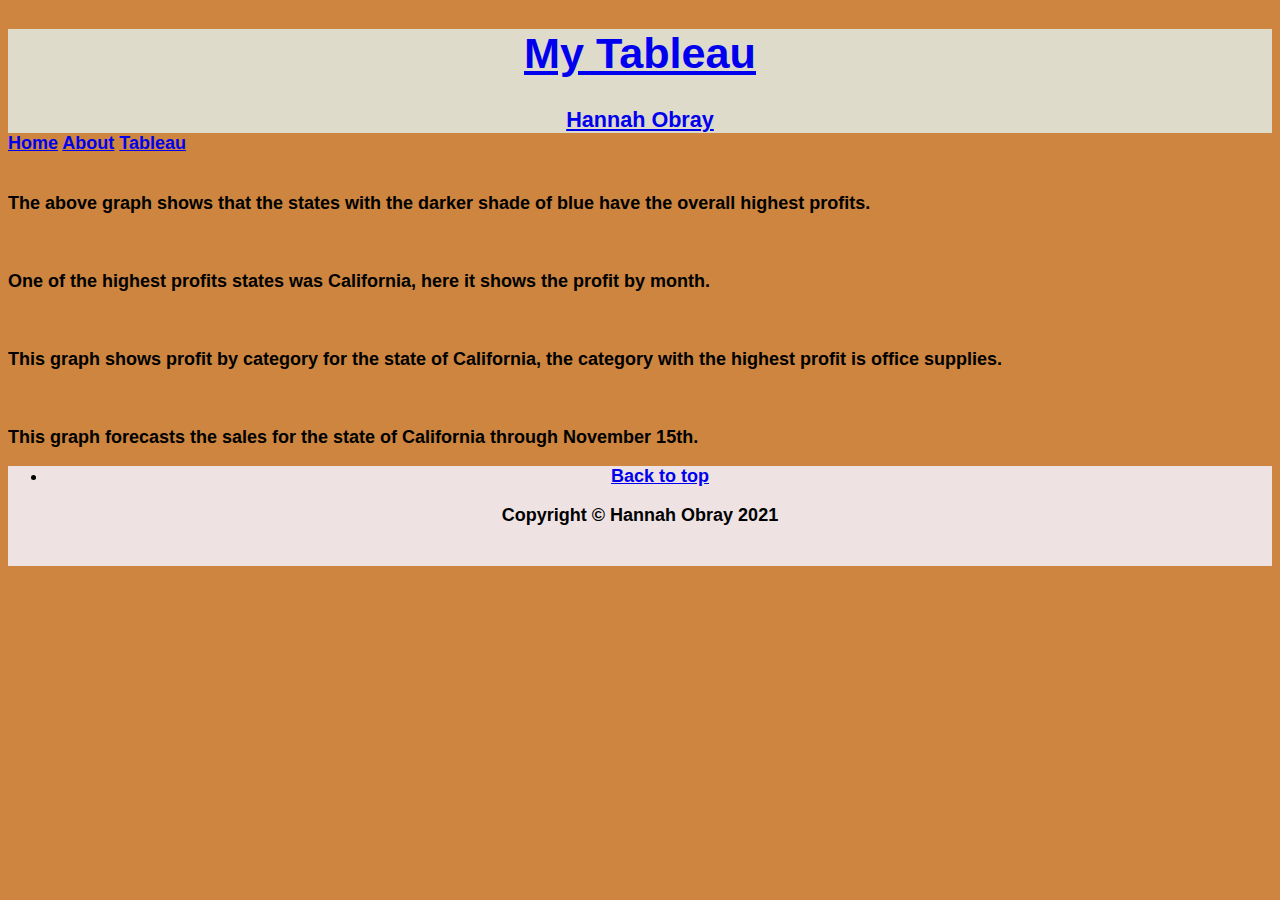
<file: IS project/html/tableau.html>
<!--Hannah Obray 12/12/21-->
<!DOCTYPE html>
<link href="../startbootstrap-clean-blog-gh-pages/styles/bootstyles.css" rel="stylesheet">


<html lang="en">

    <head>

        <title>Hannah Obray - Tableau</title>

        <meta charset="utf-8"/>

    </head>

 

    <body>
        <header class="masthead" style="background-color: rgb(223, 219, 203);">
            <div class="container position-relative px-4 px-lg-5">
                <div class="row gx-4 gx-lg-5 justify-content-center">
                    <div class="col-md-10 col-lg-8 col-xl-7">
                        <div class="site-heading">
                            <a href="https://www.tableau.com/">
                            <h1  href= "https://www.tableau.com/" class= "site-heading">My Tableau</h1>
                            <span class="subheading">Hannah Obray</span>
                            </a>
                        </div>
                    </div>
                </div>
            </div>
        </header>
        <div class="subheading">
            <a href="../index.html">Home</a>
            <a href= "../html/about.html">About</a>
            <a href= "#">Tableau</a>
        <div>
        <div class='tableauPlaceholder' id='viz1639718258912' style='position: relative'>
            <noscript>
                <a href='#'><img alt='Sheet 1 ' src='58&#47;582WJ3XJF&#47;1_rss.png' style='border: none' />
                </a>
            </noscript>
            <object class='tableauViz'  style='display:none;'>
                <param name='host_url' value='https%3A%2F%2Fpublic.tableau.com%2F' /> 
                <param name='embed_code_version' value='3' /> 
                <param name='path' value='shared&#47;582WJ3XJF' /> 
                <param name='toolbar' value='yes' />
                <param name='static_image' value='58&#47;582WJ3XJF&#47;1.png' /> 
                <param name='animate_transition' value='yes' />
                <param name='display_static_image' value='yes' />
                <param name='display_spinner' value='yes' />
                <param name='display_overlay' value='yes' />
                <param name='display_count' value='yes' />
                <param name='language' value='en-US' />
                <param name='filter' value='publish=yes' />
            </object>
        </div>                
        <script type='text/javascript'>                    
            var divElement = document.getElementById('viz1639718258912');              
            var vizElement = divElement.getElementsByTagName('object')[0]; vizElement.style.width='100%';vizElement.style.height=(divElement.offsetWidth*0.75)+'px';                    
            var scriptElement = document.createElement('script'); scriptElement.src = 'https://public.tableau.com/javascripts/api/viz_v1.js'; vizElement.parentNode.insertBefore(scriptElement, vizElement);                
        </script>
        <br>
        <p> The above graph shows that the states with the darker shade of blue have the overall highest profits.</p>
        <div class='tableauPlaceholder' id='viz1639719094058' style='position: relative'>
            <object class='tableauViz'  style='display:none;'>
                <param name='host_url' value='https%3A%2F%2Fpublic.tableau.com%2F' /> 
                <param name='embed_code_version' value='3' /> 
                <param name='site_root' value='' />
                <param name='name' value='ProfitsbyMonth_16397179090660&#47;Sheet2' />
                <param name='tabs' value='no' />
                <param name='toolbar' value='yes' />
                <param name='animate_transition' value='yes' />
                <param name='display_static_image' value='yes' />
                <param name='display_spinner' value='yes' />
                <param name='display_overlay' value='yes' />
                <param name='display_count' value='yes' />
                <param name='language' value='en-US' />
                <param name='filter' value='publish=yes' />
            </object>
        </div>                
        <script type='text/javascript'>                    
            var divElement = document.getElementById('viz1639719094058');                    
            var vizElement = divElement.getElementsByTagName('object')[0];                    vizElement.style.width='100%';vizElement.style.height=(divElement.offsetWidth*0.75)+'px';                    
            var scriptElement = document.createElement('script');                    scriptElement.src = 'https://public.tableau.com/javascripts/api/viz_v1.js';                    vizElement.parentNode.insertBefore(scriptElement, vizElement);                
            
        </script>
        <br>
        <p>One of the highest profits states was California, here it shows the profit by month.</p>
        <div class='tableauPlaceholder' id='viz1639719512027' style='position: relative'>
            <object class='tableauViz'  style='display:none;'>
                <param name='host_url' value='https%3A%2F%2Fpublic.tableau.com%2F' /> 
                <param name='embed_code_version' value='3' /> 
                <param name='site_root' value='' />
                <param name='name' value='CategoryProfit_16397179736590&#47;Sheet3' />
                <param name='tabs' value='no' />
                <param name='toolbar' value='yes' />
                <param name='animate_transition' value='yes' />
                <param name='display_static_image' value='yes' />
                <param name='display_spinner' value='yes' />
                <param name='display_overlay' value='yes' />
                <param name='display_count' value='yes' />
                <param name='language' value='en-US' />
                <param name='filter' value='publish=yes' />
            </object>
        </div>                
        <script type='text/javascript'>                    
            var divElement = document.getElementById('viz1639719512027');                    
            var vizElement = divElement.getElementsByTagName('object')[0];                    vizElement.style.width='100%';vizElement.style.height=(divElement.offsetWidth*0.75)+'px';                    
            var scriptElement = document.createElement('script');                    scriptElement.src = 'https://public.tableau.com/javascripts/api/viz_v1.js';                    vizElement.parentNode.insertBefore(scriptElement, vizElement);                
        </script>
        <br>
        <p>This graph shows profit by category for the state of California, the category with the highest profit is office supplies.</p>
        <div class='tableauPlaceholder' id='viz1639719674266' style='position: relative'>
            <object class='tableauViz'  style='display:none;'>
                <param name='host_url' value='https%3A%2F%2Fpublic.tableau.com%2F' /> 
                <param name='embed_code_version' value='3' /> <param name='site_root' value='' />
                <param name='name' value='ForecastProfit_16397180226400&#47;Sheet4' />
                <param name='tabs' value='no' />
                <param name='toolbar' value='yes' />
                <param name='animate_transition' value='yes' />
                <param name='display_static_image' value='yes' />
                <param name='display_spinner' value='yes' />
                <param name='display_overlay' value='yes' />
                <param name='display_count' value='yes' />
                <param name='language' value='en-US' />
                <param name='filter' value='publish=yes' />
            </object></div>                
        <script type='text/javascript'>                    
            var divElement = document.getElementById('viz1639719674266');                    
            var vizElement = divElement.getElementsByTagName('object')[0];                    vizElement.style.width='100%';vizElement.style.height=(divElement.offsetWidth*0.75)+'px';                    
            var scriptElement = document.createElement('script');                    scriptElement.src = 'https://public.tableau.com/javascripts/api/viz_v1.js';                    vizElement.parentNode.insertBefore(scriptElement, vizElement);                
        </script>
        <br>
        <p>This graph forecasts the sales for the state of California through November 15th.</p>
        <footer class="border-top">
            <div class="container px-4 px-lg-5">
                <div class="row gx-4 gx-lg-5 justify-content-center">
                    <div class="col-md-10 col-lg-8 col-xl-7">
                        <ul class="list-inline text-center">
                            <li class="list-inline-item">
                                <a href="#top">Back to top</a>
                            </li>
                        </ul>
                        <div class="small text-center text-muted fst-italic">Copyright &copy; Hannah Obray 2021</div>
                    </div>
                </div>
            </div>
        </footer>
    </body>
    



</html>
</file>
<file: IS project/startbootstrap-clean-blog-gh-pages/styles/bootstyles.css>
header{
    text-align: center;
    font-size: larger;
    font-family: 'Lucida Sans', 'Lucida Sans Regular', 'Lucida Grande', 'Lucida Sans Unicode', Geneva, Verdana, sans-serif;
    font-weight: bold;
}

body{
    background-color: peru;
    font-size: large;
    font-family: Verdana, Geneva, Tahoma, sans-serif;
    font-weight: bold;

}

footer{
    height: 100px; 
    background-color: rgb(238, 226, 226);
    text-align: center;
    text-decoration-color: steelblue;
}
</file>
